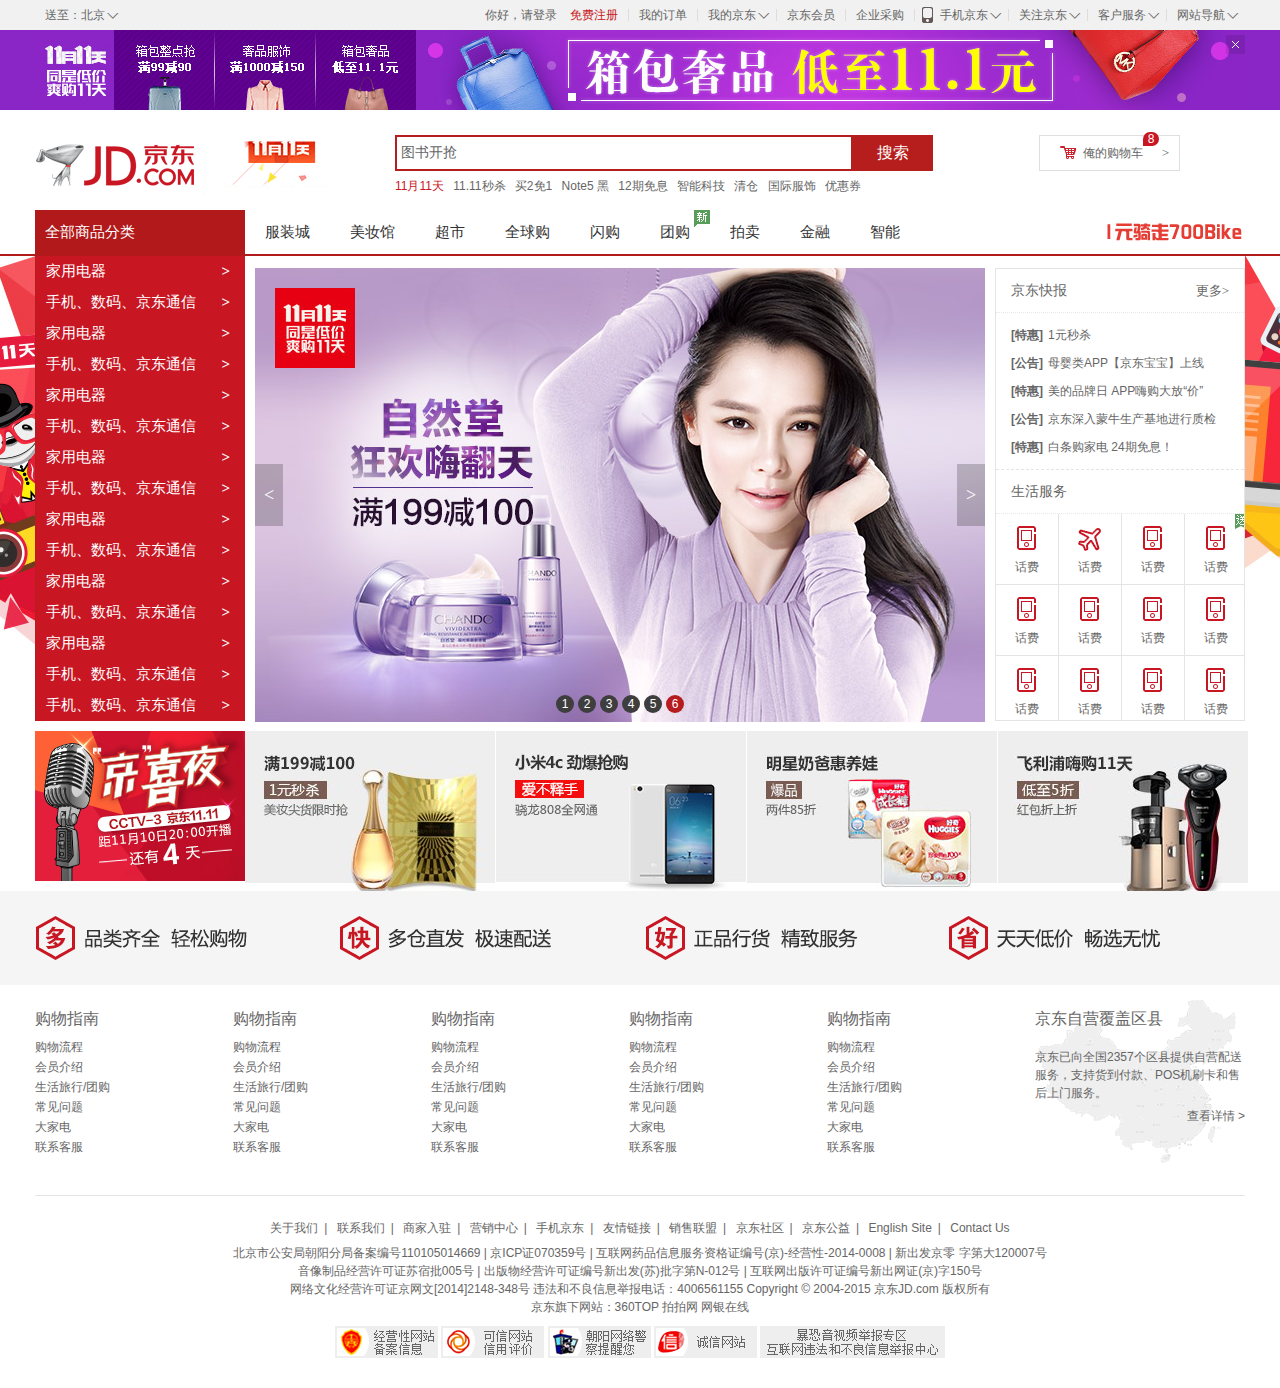
<file: index.html>
<!DOCTYPE html>
<html>
<head lang="en">
    <meta charset="UTF-8">
    <title>jd.com</title>
    <link rel="stylesheet" href="css/base.css"/>
    <link rel="stylesheet" href="css/index.css"/>
    <link rel="shortcut icon" href="favicon.ico" />
</head>
<body>
<!--京东的头部导航开始-->
<div class="shortcut">
    <div class="w">
        <div class="fl">
           <div class="dt"> 送至：北京
               <i><s>◇</s></i>
           </div>
        </div>
        <div class="fr">
            <ul>
                <li>
                    <a href="#">你好，请登录</a> &nbsp;&nbsp;
                    <a href="#" class="col-red">免费注册</a>
                </li>
                <li class="line"></li>
                <li>我的订单</li>
                <li class="line"></li>
                <li class="fore">我的京东
                    <i><s>◇</s></i>
                </li>
                <li class="line"></li>
                <li>京东会员</li>
                <li class="line"></li>
                <li>企业采购</li>
                <li class="line"></li>
                <li class="fore tel-jd">
                    <em class="tel"></em>
                    手机京东
                    <i><s>◇</s></i>
                </li>
                <li class="line"></li>
                <li class="fore">
                    关注京东
                    <i><s>◇</s></i>
                </li>
                <li class="line"></li>
                <li class="fore">
                    客户服务
                    <i><s>◇</s></i>
                </li>
                <li class="line"></li>
                <li class="fore">
                    网站导航
                    <i><s>◇</s></i>
                </li>
            </ul>
        </div>
    </div>

</div>
<!--京东头部导航结束-->
<!--京东的topbanner部分-->
<div class="topbanner">
    <div class="w tp">
        <img src="images/topbanner.jpg" alt=""/>
        <a href="javascript:;" class="close-banner"></a>
    </div>
</div>
<!--京东的topbanner部分 end-->

<div class="w clearfix">
    <div class="logo">
        <a href="http://www.jd.com" target="_blank" class="jd-a" title="叮咚">京东</a>
        <div class="db11">
            <a href="#"><img src="images/dong.gif" alt=""/></a>
        </div>
    </div>
    <div class="search">
        <input type="text" name="" id="" value="图书开抢"/>
        <button>搜索</button>
    </div>
    <div class="car">
        <a href="#">俺的购物车</a>
        <span class="icon1"></span>
        <span class="icon2">></span>
        <span class="icon3">8</span>
    </div>
    <div class="hotwords">
        <a href="#" class="col-red">11月11天</a>
        <a href="#">11.11秒杀</a>
        <a href="#">买2免1</a>
        <a href="#">Note5 黑</a>
        <a href="#">12期免息</a>
        <a href="#">智能科技</a>
        <a href="#">清仓</a>
        <a href="#">国际服饰</a>
        <a href="#">优惠券</a>
    </div>
</div>

<!--nav 部分开始-->

<div class="jd-nav">
    <div class="w">
        <div class="dropdown">
            <div class="dt">
                <a href="#">全部商品分类</a>
            </div>
            <div class="dd">
                <div class="items">
                    <h3>家用电器</h3>
                    <span>></span>
                </div>
                <div class="items">
                    <h3>手机、数码、京东通信</h3>
                    <span>></span>
                </div>
                <div class="items">
                    <h3>家用电器</h3>
                    <span>></span>
                </div>
                <div class="items">
                    <h3>手机、数码、京东通信</h3>
                    <span>></span>
                </div>
                <div class="items">
                    <h3>家用电器</h3>
                    <span>></span>
                </div>
                <div class="items">
                    <h3>手机、数码、京东通信</h3>
                    <span>></span>
                </div>
                <div class="items">
                    <h3>家用电器</h3>
                    <span>></span>
                </div>
                <div class="items">
                    <h3>手机、数码、京东通信</h3>
                    <span>></span>
                </div>
                <div class="items">
                    <h3>家用电器</h3>
                    <span>></span>
                </div>
                <div class="items">
                    <h3>手机、数码、京东通信</h3>
                    <span>></span>
                </div>
                <div class="items">
                    <h3>家用电器</h3>
                    <span>></span>
                </div>
                <div class="items">
                    <h3>手机、数码、京东通信</h3>
                    <span>></span>
                </div>
                <div class="items">
                    <h3>家用电器</h3>
                    <span>></span>
                </div>
                <div class="items">
                    <h3>手机、数码、京东通信</h3>
                    <span>></span>
                </div>
                <div class="items">
                    <h3>手机、数码、京东通信</h3>
                    <span>></span>
                </div>

            </div>
        </div>
        <div class="navitems">
            <ul>
                <li><a href="#">服装城</a></li>
                <li><a href="#">美妆馆</a></li>
                <li><a href="#">超市</a></li>
                <li><a href="#">全球购</a></li>
                <li><a href="#">闪购</a></li>
                <li class="new"><a href="#">团购</a></li>
                <li><a href="#">拍卖</a></li>
                <li><a href="#">金融</a></li>
                <li><a href="#">智能</a></li>
            </ul>
        </div>
        <div class="bike">
            <a href="#"></a>
        </div>
    </div>
</div>

<!--
大banner
-->

<div class="banner604">
    <a href="#">
    </a>
</div>
<div class="w main clearfix">
    <div class="slider">
        <a href="#"><img src="images/slider1.jpg" alt=""/></a>
        <ul class="circle"> <!-- 小圆点-->
            <li>1</li>
            <li>2</li>
            <li>3</li>
            <li>4</li>
            <li>5</li>
            <li class="current">6</li>
        </ul>

        <div class="arrow">   <!--左右两个三角-->
            <a href="javascript:;" class="arrow-l"><</a>
            <a href="javascript:;" class="arrow-r">></a>
        </div>

    </div>
    <div class="news">
        <div class="jd-news">
            <div class="dt">
                <h3>京东快报</h3>
                <a href="#">更多></a>
            </div>
            <div class="dd">
                <ul>
                    <li><a href="#"><span>[特惠]</span>1元秒杀</a></li>
                    <li><a href="#"><span>[公告]</span>母婴类APP【京东宝宝】上线</a></li>
                    <li><a href="#"><span>[特惠]</span>美的品牌日 APP嗨购大放“价”</a></li>
                    <li><a href="#"><span>[公告]</span>京东深入蒙牛生产基地进行质检</a></li>
                    <li><a href="#"><span>[特惠]</span>白条购家电 24期免息！</a></li>
                </ul>

            </div>
        </div>
        <div class="lifeservi">
            <div class="dt">
                <h3>生活服务</h3>
            </div>
            <div class="dd">
                <ul>
                    <li class="lifeservi-icon1">
                        <a href="#">
                            <i></i>
                            <span>话费</span>
                        </a>
                    </li>
                    <li class="lifeservi-icon2">
                        <a href="#">
                            <i></i>
                            <span>话费</span>
                        </a>
                    </li>
                    <li class="lifeservi-icon1">
                        <a href="#">
                            <i></i>
                            <span>话费</span>
                        </a>
                    </li>
                    <li class="lifeservi-icon1">
                        <a href="#" class="song">
                            <i></i>
                            <span>话费</span>
                        </a>
                    </li>
                    <li class="lifeservi-icon1">
                        <a href="#">
                            <i></i>
                            <span>话费</span>
                        </a>
                    </li>
                    <li class="lifeservi-icon1">
                        <a href="#">
                            <i></i>
                            <span>话费</span>
                        </a>
                    </li>
                    <li class="lifeservi-icon1">
                        <a href="#">
                            <i></i>
                            <span>话费</span>
                        </a>
                    </li>
                    <li class="lifeservi-icon1">
                        <a href="#">
                            <i></i>
                            <span>话费</span>
                        </a>
                    </li>
                    <li class="lifeservi-icon1">
                        <a href="#">
                            <i></i>
                            <span>话费</span>
                        </a>
                    </li>
                    <li class="lifeservi-icon1">
                        <a href="#">
                            <i></i>
                            <span>话费</span>
                        </a>
                    </li>
                    <li class="lifeservi-icon1">
                        <a href="#">
                            <i></i>
                            <span>话费</span>
                        </a>
                    </li>
                    <li class="lifeservi-icon1">
                        <a href="#">
                            <i></i>
                            <span>话费</span>
                        </a>
                    </li>
                </ul>
            </div>
        </div>
    </div>

</div>

<!--双11 的某个活动-->
<div class="w todays clearfix">
    <div class="night">
        <div class="night-l fl">
            <img src="images/night.jpg" alt=""/>
        </div>
        <div class="night-r">
            <ul>
                <li><a href="#"><img src="images/1.jpg" alt=""/></a></li>
                <li><a href="#"><img src="images/2.jpg" alt=""/></a></li>
                <li><a href="#"><img src="images/3.jpg" alt=""/></a></li>
                <li><a href="#"><img src="images/4.jpg" alt=""/></a></li>
            </ul>
        </div>
    </div>
</div>

<!--页面底部开始-->
<div class="jd-footer">
    <div class="service">  <!--服务模块-->
        <div class="slogen">
            <span class="item slogen1">
                <img src="images/slogen1.png" alt=""/>
            </span>
            <span class="item slogen2">
                <img src="images/slogen2.png" alt=""/>
            </span>
            <span class="item slogen3">
                <img src="images/slogen3.png" alt=""/>
            </span>
            <span class="item slogen4">
                <img src="images/slogen4.png" alt=""/>
            </span>

        </div>
        <div class="w shopping clearfix">
            <dl>
                <dt><a href="#">购物指南</a></dt>
                <dd><a href="#">购物流程</a></dd>
                <dd><a href="#">会员介绍</a></dd>
                <dd><a href="#">生活旅行/团购</a></dd>
                <dd><a href="#">常见问题</a></dd>
                <dd><a href="#">大家电</a></dd>
                <dd><a href="#">联系客服</a></dd>
            </dl>
            <dl>
                <dt><a href="#">购物指南</a></dt>
                <dd><a href="#">购物流程</a></dd>
                <dd><a href="#">会员介绍</a></dd>
                <dd><a href="#">生活旅行/团购</a></dd>
                <dd><a href="#">常见问题</a></dd>
                <dd><a href="#">大家电</a></dd>
                <dd><a href="#">联系客服</a></dd>
            </dl>
            <dl>
                <dt><a href="#">购物指南</a></dt>
                <dd><a href="#">购物流程</a></dd>
                <dd><a href="#">会员介绍</a></dd>
                <dd><a href="#">生活旅行/团购</a></dd>
                <dd><a href="#">常见问题</a></dd>
                <dd><a href="#">大家电</a></dd>
                <dd><a href="#">联系客服</a></dd>
            </dl>
            <dl>
                <dt><a href="#">购物指南</a></dt>
                <dd><a href="#">购物流程</a></dd>
                <dd><a href="#">会员介绍</a></dd>
                <dd><a href="#">生活旅行/团购</a></dd>
                <dd><a href="#">常见问题</a></dd>
                <dd><a href="#">大家电</a></dd>
                <dd><a href="#">联系客服</a></dd>
            </dl>
            <dl>
                <dt><a href="#">购物指南</a></dt>
                <dd><a href="#">购物流程</a></dd>
                <dd><a href="#">会员介绍</a></dd>
                <dd><a href="#">生活旅行/团购</a></dd>
                <dd><a href="#">常见问题</a></dd>
                <dd><a href="#">大家电</a></dd>
                <dd><a href="#">联系客服</a></dd>
            </dl>
            <div class="coverage">
                <div class="dt">京东自营覆盖区县</div>
                <div class="dd">
                   <p> 京东已向全国2357个区县提供自营配送服务，支持货到付款、POS机刷卡和售后上门服务。</p>
                    <p class="looklook"><a href="#">查看详情 ></a></p>
                </div>
            </div>
        </div>
    </div>
    <div class="w againw">
        <div class="links">
            <a href="#">关于我们</a>|
            <a href="#">联系我们</a>|
            <a href="#">商家入驻</a>|
            <a href="#">营销中心</a>|
            <a href="#">手机京东</a>|
            <a href="#">友情链接</a>|
            <a href="#">销售联盟</a>|
            <a href="#">京东社区</a>|
            <a href="#">京东公益</a>|
            <a href="#">English Site</a>|
            <a href="#">Contact Us</a>
        </div>
        <div class="copyright">
            北京市公安局朝阳分局备案编号110105014669  |  京ICP证070359号  |  互联网药品信息服务资格证编号(京)-经营性-2014-0008  |  新出发京零 字第大120007号<br />
            音像制品经营许可证苏宿批005号  |  出版物经营许可证编号新出发(苏)批字第N-012号  |  互联网出版许可证编号新出网证(京)字150号<br />
            网络文化经营许可证京网文[2014]2148-348号  违法和不良信息举报电话：4006561155  Copyright © 2004-2015  京东JD.com 版权所有<br />
            京东旗下网站：360TOP  拍拍网  网银在线
        </div>
        <div class="message">
            <a href="#"><img src="images/mess.png" alt=""/></a>
            <a href="#"><img src="images/mess2.png" alt=""/></a>
            <a href="#"><img src="images/mess3.png" alt=""/></a>
            <a href="#"><img src="images/mess4.png" alt=""/></a>
            <a href="#"><img src="images/mess5.png" alt=""/></a>
        </div>
    </div>
</div>
</body>
</html>
</file>
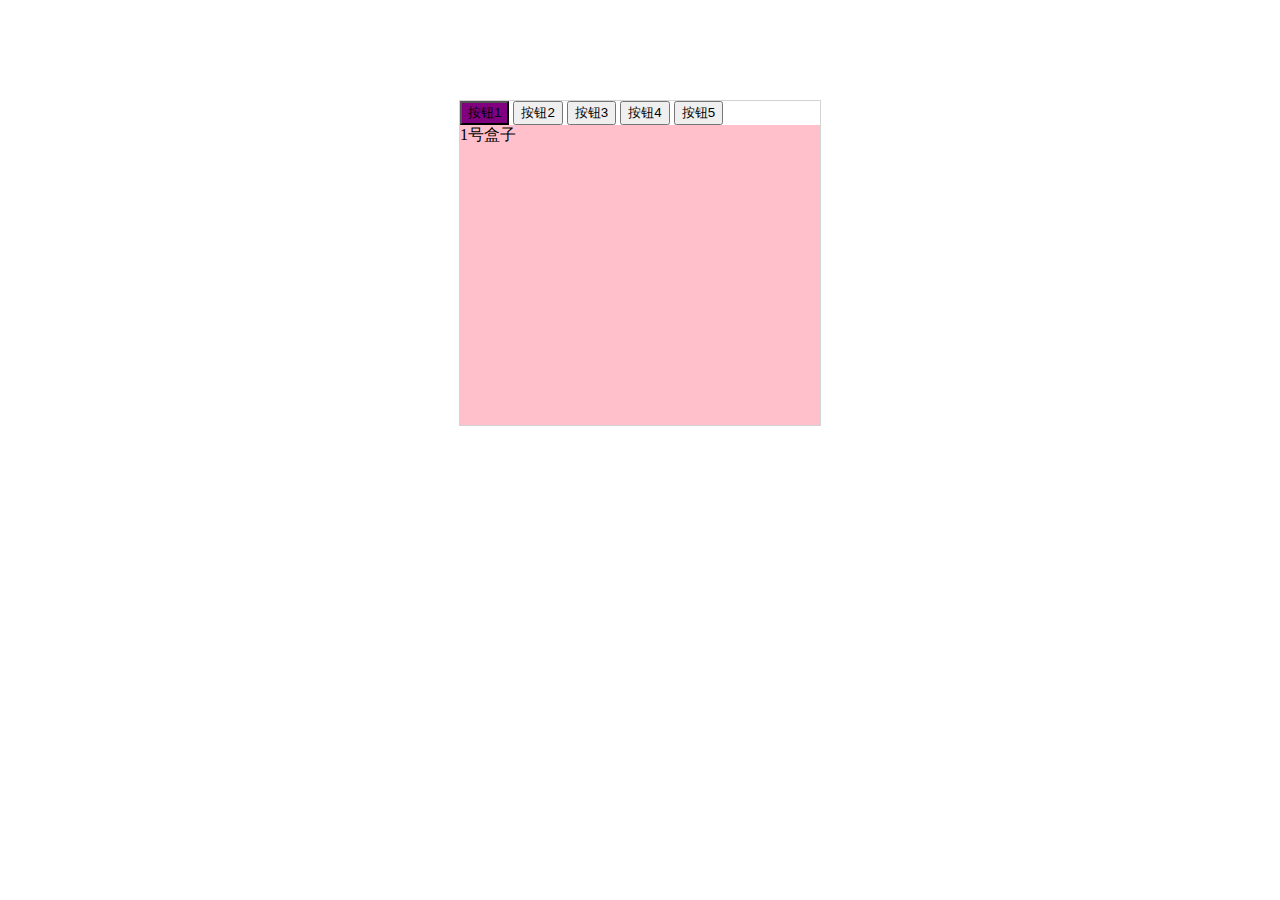
<file: tab切换.html>
<!DOCTYPE html>
<html lang="en">
<head>
    <meta charset="UTF-8">
    <title></title>

    <style>

        .box{
            margin: 100px auto;
            width: 360px;
            border: 1px solid lightgray;
        }

        .bottom div{
            width: 100%;
            height: 300px;
            display: none;
            background-color: pink;
        }

        .purple{
            background-color: purple;
        }

       .bottom .show{
            display: block;
        }

    </style>

    <script>

        window.onload = function () {


            var buttons = document.getElementsByTagName('button');
            var divs = document.getElementsByClassName('bottom')[0].getElementsByTagName('div');

            for(var i=0;i<buttons.length;i++){
                buttons[i].index = i;

                buttons[i].onclick = function(){
                    for(var i=0;i<buttons.length;i++){
                        buttons[i].className = '';
                        divs[i].className = '';

                    }
                    this.className = 'purple';
                    divs[this.index].className = 'show';
                }
            }

        }

    </script>

</head>
<body>

   <div class="box">
       <div class="top">
           <button class="purple">按钮1</button>
           <button>按钮2</button>
           <button>按钮3</button>
           <button>按钮4</button>
           <button>按钮5</button>
       </div>

       <div class="bottom">
           <div class="show">1号盒子</div>
           <div>2号盒子</div>
           <div>3号盒子</div>
           <div>4号盒子</div>
           <div>5号盒子</div>
       </div>
   </div>
</body>
</html>
</file>
<file: css/base.css>
@charset "UTF-8";
/*css 初始化 */
html, body, ul, li, ol, dl, dd, dt, p, h1, h2, h3, h4, h5, h6, form, fieldset, legend, img {
    margin: 0;
    padding: 0;
}

fieldset, img, input, button {
    border: none;
    padding: 0;
    margin: 0;
    outline-style: none;
}

ul, ol {
    list-style: none;
}

input {
    padding-top: 0;
    padding-bottom: 0;
    font-family: "SimSun", "宋体";
}

select, input {
    vertical-align: middle;
}

select, input, textarea {
    font-size: 12px;
    margin: 0;
}
textarea {
    resize: none;
}

/*防止拖动*/
img {
    border: 0;
    vertical-align: middle;
}

/*  去掉图片低测默认的3像素空白缝隙*/
table {
    border-collapse: collapse;
}

body {
    font: 12px/150% Arial, Verdana, "\5b8b\4f53";
    color: #666;
    background: #fff
}

.clearfix:before, .clearfix:after {
    content: "";
    display: table;
}

.clearfix:after {
    clear: both;
}

.clearfix {
    *zoom: 1; /*IE/7/6*/
}

a {
    color: #666;
    text-decoration: none;
}

a:hover {
    color: #C81623;
}

h1, h2, h3, h4, h5, h6 {
    text-decoration: none;
    font-weight: normal;
    font-size: 100%;
}

s, i, em {
    font-style: normal;
    text-decoration: none;
}

.col-red {
    color: #C81623 !important;
}

/*公共类*/
.w {
    /*版心 提取 */
    width: 1210px;
    margin: 0 auto;
}

.fl {
    float: left
}

.fr {
    float: right
}

.al {
    text-align: left
}

.ac {
    text-align: center
}

.ar {
    text-align: right
}

.hide {
    display: none
}

/*头部导航开始*/
.shortcut {
    height: 30px;
    line-height: 30px;
    background-color: #f1f1f1;
}

.shortcut .dt,
.shortcut .fore {
    padding: 0 20px 0 10px;
    position: relative;
}

.shortcut .dt i,
.fore i {
    font: 400 15px/15px "宋体";
    position: absolute;
    top: 13px;
    right: 3px;
    height: 7px;
    overflow: hidden;
    width: 15px;
}

.shortcut .dt s,
.fore s {
    position: absolute;
    top: -8px;
    left: 0;
}

.fr li {
    float: left;
    padding: 0 10px;
}

.fr .line {
    width: 1px;
    height: 12px;
    background-color: #ddd;
    margin-top: 9px;
    padding: 0;
}
.shortcut .tel-jd {
    padding: 0 20px 0 25px;
}
.tel {
    position: absolute;
    width: 15px;
    height: 20px;
    background: url(../images/sprite.png) no-repeat;
    left: 5px;
    top: 5px;
}
/*顶部end*/
/*topbanner start*/
.topbanner {
    background-color: #8A25C6;
}
.close-banner {
    position: absolute;
    right: 0;
    top: 5px;
    width: 19px;
    height: 19px;
    background: url(../images/close.png) no-repeat;
}
.close-banner:hover {
    background-position: bottom;
}
.tp {
    position: relative;
}
/*topbanner end*/
.logo {
    width: 360px;
    height: 75px;
    background-color: pink;
    float: left;
    padding-top: 25px;
    background: url(../images/logo.png) no-repeat 0 25px;
    position: relative;
}

.jd-a {
    display: block;
    width: 270px;
    height: 60px;
    text-indent: -2000em;
}

.db11 {
    position: absolute;
    width: 180px;
    height: 80px;
    background-color: pink;
    top: 10px;
    left: 168px;
}

.search {
    width: 538px;
    height: 35px;
    float: left;
    margin-top: 25px;
}

.search input {
    width: 450px;
    height: 32px;
    border: 2px solid #B61D1D;
    padding-left: 4px;
    color: #666;
    font: 14px/32px "microsoft yahei";
    float: left;
}

.search button {
    width: 80px;
    height: 36px;
    background-color: #B61D1D;
    float: left;
    font: 16px/36px "microsoft yahei";
    color: #fff;
    cursor: pointer; /* 鼠标变成小手*/
}

.car {
    width: 96px;
    padding-left: 43px;
    float: right;
    margin: 25px 65px 0 0;
    border: 1px solid #DFDFDF;
    line-height: 34px;
    position: relative;
}

.icon1 {
    position: absolute;
    top: 10px;
    left: 20px;
    width: 16px;
    height: 13px;
    background: url(../images/sprite.png) no-repeat -1px -59px;
}

.icon2 {
    font: 400 13px/13px simsun;
    position: absolute;
    top: 10px;
    right: 10px;
}
.icon3 {
    position: absolute;
    width: 16px;
    height: 14px;
    background-color: #C81623;
    font-size: 12px;
    line-height: 14px;
    text-align: center;
    color: #fff;
    top: -4px;
    border-radius: 7px 7px 7px 0;
}

.hotwords {
    width: 500px;
    padding: 7px 0;
    float: left;
}

.hotwords a {
    margin-right: 6px;
}

/*nav 部分*/

.jd-nav {
    width: 100%;
    height: 44px;
    border-bottom: 2px solid #B1191A;
}
.dropdown {
    width: 210px;
    height: 44px;
    float: left;
    position: relative;
    z-index: 10;
    overflow: visible;
}
.dropdown .dt {
    height: 44px;
}
.dropdown .dt a {
    display: block;
    height: 44px;
    font: 400 15px/44px "microsoft yahei";
    background-color: #B1191A;
    color: #fff;
    padding-left: 10px;
}
.dropdown .dd {
    height: 465px;
    background-color: #C81623;
    margin-top: 2px;
}
.dropdown .items {
    height: 31px;
    line-height: 31px;
    border-left: 1px solid #B61D1D;
    padding-left: 10px;
    color: #fff;
    font-size: 15px;
    font-family:"微软雅黑";
}
.dropdown .items h3 {
    float: left;
}
.dropdown .items span {
    float: right;
    margin-right: 15px;
    font-family: "宋体";
    font-weight: 600;

}
.navitems {
    width: 680px;
    height: 44px;
    float: left;
}
.navitems li {
    float: left;
}
.navitems li.new {
    background: url(../images/new.jpg) no-repeat right top;
}
.navitems li a {
    display: block;
    color: #333;
    font:400 15px/44px "微软雅黑";
    padding:0 20px;
}
.navitems li a:hover {
    color: #B1191A;
}
.bike {
    width: 140px;
    height: 44px;
    background:url(../images/bike.jpg) no-repeat;
    float: right;
}
.bike a {
    display: block;
    height: 44px;
}



/*头部分end*/
.slogen {
    height: 54px;
    padding: 20px 0;
    background-color: #f5f5f5;
    position: relative;
    margin-bottom: 15px;
}

.item {
    width: 302px;
    position: absolute;
    top: 20px;
    left: 50%;
}

.slogen1 {
    margin-left: -608px;
}

.slogen2 {
    margin-left: -304px;
}

.slogen3 {
    margin-left: 2px;
}

.slogen4 {
    margin-left: 304px;
}
.shopping dl {
    width: 198px;
    float: left;
}
.shopping dt,
.coverage .dt {
    font-size: 16px;
    height: 28px;
    font-family: "微软雅黑";
    padding-top: 10px;
}
.shopping dd {
    height: 20px;
}
.coverage {
    float: right;
    width: 210px;
    height: 165px;
    background: url(../images/china.png) no-repeat left bottom;
}
.coverage .dd {
    margin-top: 10px;
}
.coverage p {
    line-height: 18px;
}
.looklook {
    text-align: right;
    margin-top: 5px;
}

.againw {
    border-top: 1px solid #E5E5E5;
    padding: 23px 0 30px 0;
    margin-top: 30px;
    text-align: center;
}
.links {
    height: 25px;
}
.links a {
    padding: 0 6px;
}
.copyright {
    line-height: 18px;
    margin-bottom: 10px;
}
/*底部 start*/
</file>
<file: css/index.css>
@charset "UTF-8";
.banner604 {
    position: relative;
}
.banner604 a {
    position: absolute;
    top: 0;
    left: 0;
    width: 100%;
    height: 604px;
    background: url(../images/banner.jpg) no-repeat top center;
}
.main {
    position: relative;
}
.slider {
    width: 730px;
    height: 453px;
    background-color: pink;
    margin: 12px 0 0  220px;
    float: left;
    position: relative;
}
.circle {
    position: absolute;
    bottom:8px;
    left: 50%;
    margin-left: -66px;
}
.circle li {
    width: 18px;
    height: 18px;
    border-radius: 50%;
    background-color: #3E3E3E;
    float: left;
    text-align: center;
    line-height: 18px;
    color: #fff;
    margin: 0 2px;
    cursor: pointer;
}
.circle li.current {
    background-color: #B61B1F;
}
.arrow-l, .arrow-r {
    position: absolute;
    width: 28px;
    height: 62px;
    top: 50%;
    margin-top: -31px;
    color: #fff;
    font: 500 18px/62px "宋体";
    text-align: center;
    background: rgba(0,0,0,.2);
}
.arrow-l {
    left: 0;
}
.arrow-r {
    right: 0;
}
.arrow-l:hover,.arrow-r:hover {
    background: rgba(0,0,0,.4);
    color: #fff;
}
.news {
    width: 248px;
    height: 451px;
    border: 1px solid #E4E4E4;
    float: right;
    margin-top: 12px;
}

.jd-news {
    height: 200px;
    border-bottom: 1px dashed #E4E4E4;  /*虚线*/
}
.jd-news .dt, .lifeservi .dt {
    height: 43px;
    border-bottom: 1px dotted #E8E8E7; /*点线*/
    line-height: 43px;
}
.jd-news .dt h3 ,.lifeservi .dt h3{
    float: left;
    font: 14px/43px "microsoft yahei";
    color: #666;
    padding-left: 15px;
}
.jd-news .dt a{
    float: right;
    font: 13px/43px "宋体";
    margin-right:15px;
}
.jd-news .dd ul {
    padding: 8px 0 0 15px;
}
.jd-news .dd li {
    line-height: 28px;
}
.jd-news .dd li span {
    font-weight: 700;
    margin-right: 5px;
}
.lifeservi {
    height:251px;
    overflow: hidden;
    width: 248px;
}
.lifeservi ul {
    width: 252px;
}
.lifeservi ul li {
    width: 62px;
    height: 70px;
    border: 1px solid #e4e4e4;
    border-top: 0;
    float: left;
    margin-left: -1px;
}
.lifeservi  li a{
    display: block;
    height: 70px;
    text-align: center;
    padding-top: 44px;
    position: relative;
}
.lifeservi  li  i{
    position: absolute;
    top:12px;
    left:18px;
    width: 25px;
    height: 25px;
    background: url(../images/icon_lifeserv.png) no-repeat right top;
}
.lifeservi-icon2 a i {
    background-position: right -25px;
}
.lifeservi .song {
    background: url(../images/song.png) no-repeat right top;
}

/*11 huodong*/
.todays {
    position: relative;
}
.night {
    margin: 10px 0 28px 0;
}
.night-r {
    width:1000px;
    height: 160px;
    float: right;
}
.night-r ul {
    width: 500%;
    _width: 400%;
}
.night-r li {
    float: left;
    margin-right: 1px;
}
</file>
